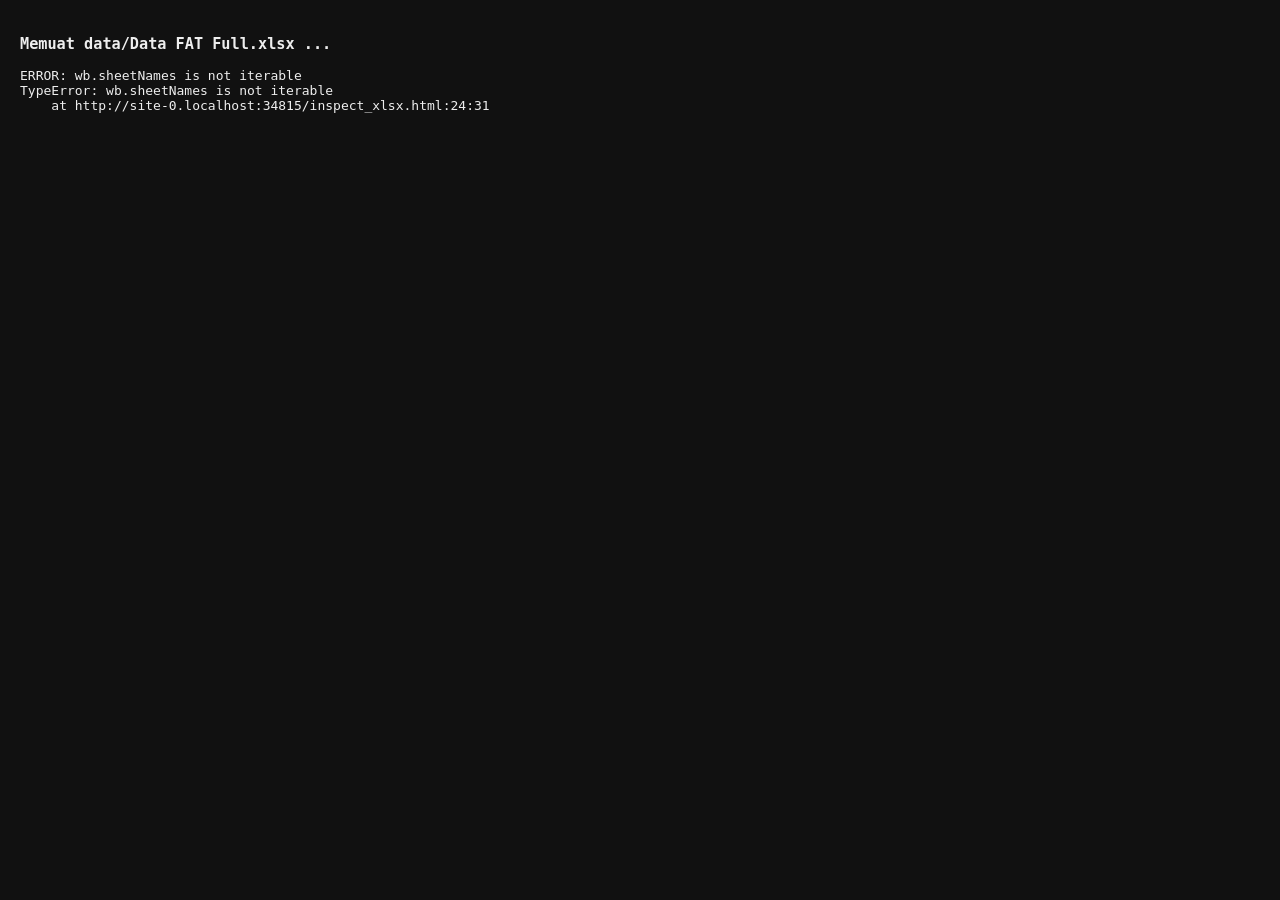
<file: inspect_xlsx.html>
<!doctype html>
<html lang="id">
<head>
<meta charset="utf-8">
<title>Inspect XLSX</title>
<style>
body { font-family: monospace; padding: 12px; background: #111; color: #eee; }
pre { white-space: pre-wrap; word-break: break-all; }
</style>
</head>
<body>
<h3>Memuat data/Data FAT Full.xlsx ...</h3>
<pre id="out">loading...</pre>
<script src="resources/xlsx-lite.js"></script>
<script>
(async function () {
    const out = document.getElementById('out');
    try {
        const resp = await fetch('data/Data FAT Full.xlsx?v=' + Date.now());
        if (!resp.ok) throw new Error('HTTP ' + resp.status);
        const buf = await resp.arrayBuffer();
        const wb = XLSXLite.read(buf);
        let html = 'SHEETS: ' + JSON.stringify(wb.sheetNames) + '\n\n';
        for (const name of wb.sheetNames) {
            const rows = wb.sheets[name];
            html += '=== SHEET: ' + name + ' | total baris: ' + rows.length + ' ===\n';
            const head = rows[0] || [];
            html += 'HEADER (' + head.length + ' kolom):\n' + JSON.stringify(head, null, 1) + '\n\n';
            const sample = rows.slice(1, 8);
            html += 'SAMPLE 7 BARIS:\n';
            for (const r of sample) html += JSON.stringify(r) + '\n';
            html += '\n';
        }
        out.textContent = html;
    } catch (e) {
        out.textContent = 'ERROR: ' + (e && e.message ? e.message : e) + '\n' + (e && e.stack ? e.stack : '');
    }
})();
</script>
</body>
</html>
</file>
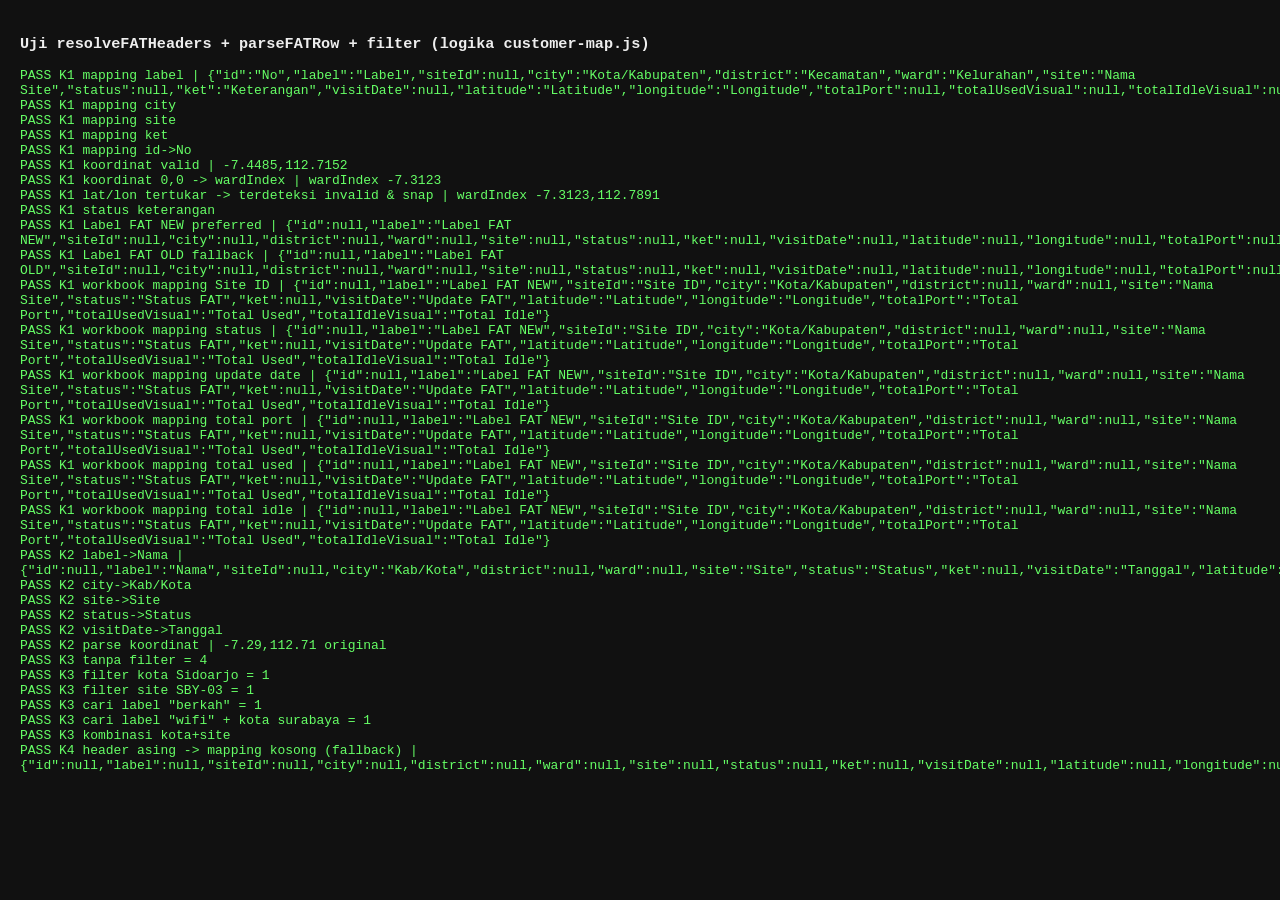
<file: test_fat_logic.html>
<!doctype html>
<html lang="id">
<head>
<meta charset="utf-8">
<title>Uji logika Data FAT Full</title>
<style>
body { font-family: monospace; padding: 12px; background: #111; color: #eee; }
pre { white-space: pre-wrap; }
.ok { color: #6f6; }
.fail { color: #f66; }
</style>
</head>
<body>
<h3>Uji resolveFATHeaders + parseFATRow + filter (logika customer-map.js)</h3>
<pre id="out">running...</pre>
<script>
(async function () {
    const out = document.getElementById('out');
    const log = [];
    const ok = (name, cond, extra) => log.push((cond ? 'PASS ' : 'FAIL ') + name + (extra !== undefined ? ' | ' + extra : ''));

    // ====== util (copy dari customer-map.js) ======
    function normalize(value){ return String(value ?? "").replace(/^\uFEFF/, '').replace(/\u00A0/g,' ').trim().replace(/\s+/g,' '); }
    function sanitizeNumberString(s){
        let str = String(s ?? '').replace(/,/g, '.');
        if (!str) return NaN;
        str = str.replace(/[^0-9.\-]/g, '');
        const parts = str.split('.'); if (parts.length > 2) str = parts.shift() + '.' + parts.join('');
        if (str === '' || str === '.' || str === '-') return NaN;
        return parseFloat(str);
    }
    function isWithinIndonesiaBounds(lat, lon){
        return Number.isFinite(lat) && Number.isFinite(lon) && lat >= -12.0 && lat <= 6.0 && lon >= 95.0 && lon <= 141.0;
    }
    // stub resolusi koordinat (di app asli: polygon ward dengan banyak varian kunci,
    // termasuk versi tanpa prefix "kota/kab" — di sini didaftar eksplisit)
    const WARD_STUB = {
        'surabaya||rungkut||kedungsari': { latitude: -7.3123, longitude: 112.7891 },
        'kota surabaya||rungkut||kedungsari': { latitude: -7.3123, longitude: 112.7891 }
    };
    function getCoordinateFromCsvWard(city, district, ward){
        const key = [normalize(city).toLowerCase(), normalize(district).toLowerCase(), normalize(ward).toLowerCase()].join('||');
        return WARD_STUB[key] || null;
    }
    function getCoordinateFromWard(city, district, ward){ return getCoordinateFromCsvWard(city, district, ward); }
    function getCoordinateFromCity(city){
        const n = normalize(city).toLowerCase();
        if (n.includes('surabaya')) return { latitude: -7.257472, longitude: 112.752088 };
        if (n.includes('sidoarjo')) return { latitude: -7.4485, longitude: 112.7152 };
        return null;
    }

    // ====== FAT logic (copy dari customer-map.js) ======
    const FAT_HEADER_ALIASES = {
        id:        ["id customer", "idcustomer", "id_cust", "id", "no", "nomor", "customer id", "cust id"],
        label:     ["label fat new", "label fat old", "label", "nama", "nama customer", "nama pelanggan", "customer", "customer name", "name", "pelanggan"],
        siteId:    ["site id", "siteid", "site_id"],
        city:      ["kota/kabupaten", "kota/kab", "kota kabupaten", "kota-kabupaten", "kota", "kabupaten", "kab/kota", "kab kota", "city", "kab", "kabkota"],
        district:  ["kecamatan", "kec", "district"],
        ward:      ["kelurahan", "desa", "kel", "ward", "village"],
        site:      ["nama site", "namasite", "site", "site name", "nama sisi", "sisi", "lokasi site"],
        status:    ["status fat", "status", "keterangan fat", "jenis", "jenis fat", "kategori", "tipe", "fat/non fat"],
        ket:       ["keterangan", "ket", "catatan", "note", "notes", "remark"],
        visitDate: ["update fat", "tanggal", "tgl", "tanggal visit", "tgl visit", "visit date", "tanggal fat", "tgl fat", "survey date", "date"],
        latitude:  ["latitude", "lat", "koordinat latitude", "lintang", "y"],
        longitude: ["longitude", "lon", "long", "lng", "koordinat longitude", "bujur", "x"],
        totalPort: ["total port", "total ports", "jumlah port", "port total", "port"],
        totalUsedVisual: ["total used (visual)", "total used visual", "used visual", "used", "total used"],
        totalIdleVisual: ["total idle (visual)", "total idle visual", "idle visual", "total idle"]
    };
    const __fatHeaderCache = new Map();
    function resolveFATHeaders(rawRows) {
        if (!Array.isArray(rawRows) || rawRows.length === 0) return {};
        const headers = Object.keys(rawRows[0] || {});
        const cacheKey = headers.join('\u0001');
        if (__fatHeaderCache.has(cacheKey)) return __fatHeaderCache.get(cacheKey);
        const normHeader = h => String(h || '').replace(/^\uFEFF/, '').replace(/\s+/g, ' ').trim().toLowerCase().replace(/[.:]$/, '');
        const compact = s => String(s || '').toLowerCase().replace(/[^a-z0-9/]+/g, '');
        const mapping = {};
        for (const field of Object.keys(FAT_HEADER_ALIASES)) mapping[field] = null;
        const used = new Set();
        const fieldOrder = ['id', 'label', 'siteId', 'city', 'district', 'ward', 'site', 'status', 'ket', 'visitDate', 'latitude', 'longitude', 'totalPort', 'totalUsedVisual', 'totalIdleVisual'];
        for (const field of fieldOrder) {
            const aliases = FAT_HEADER_ALIASES[field];
            let found = null;
            for (const alias of aliases) {
                for (const h of headers) { if (used.has(h)) continue; if (normHeader(h) === alias) { found = h; break; } }
                if (found) break;
                for (const h of headers) { if (used.has(h)) continue; if (compact(h) === compact(alias)) { found = h; break; } }
                if (found) break;
            }
            if (found) { mapping[field] = found; used.add(found); }
        }
        for (const field of fieldOrder) {
            if (mapping[field]) continue;
            const aliases = FAT_HEADER_ALIASES[field];
            for (const alias of aliases) {
                for (const h of headers) {
                    if (used.has(h)) continue;
                    if (normHeader(h).includes(alias) || alias.includes(normHeader(h))) {
                        if (normHeader(h).length < 3) continue;
                        mapping[field] = h; used.add(h); break;
                    }
                }
                if (mapping[field]) break;
            }
        }
        __fatHeaderCache.set(cacheKey, mapping);
        return mapping;
    }
    function parseFATRow(row, mapping, index) {
        const get = (field) => { const key = mapping[field]; return key ? normalize(row[key] ?? '') : ''; };
        let lat = sanitizeNumberString(mapping.latitude ? (row[mapping.latitude] ?? '') : '');
        let lon = sanitizeNumberString(mapping.longitude ? (row[mapping.longitude] ?? '') : '');
        if (Number.isFinite(lat) && Number.isFinite(lon)) {
            if (Math.abs(lat) > 90 && Math.abs(lon) <= 90) { const t = lat; lat = lon; lon = t; }
            else if ((lat >= 111 && lat <= 115) && (lon <= -6 && lon >= -8)) { const t = lat; lat = lon; lon = t; }
        }
        if (Number.isFinite(lat) && Math.abs(lat) > 90) lat /= 1000000;
        if (Number.isFinite(lon) && Math.abs(lon) > 180) lon /= 1000000;
        let city = get('city'); const district = get('district'); const ward = get('ward');
        const site = get('site'); const status = get('status'); const ket = get('ket'); const visitDate = get('visitDate');
        let label = get('label'); let id = get('id');
        const hasDecimals = (String(lat).split('.')[1] || '').length >= 2 && (String(lon).split('.')[1] || '').length >= 2;
        let invalidCoord = (!Number.isFinite(lat) || !Number.isFinite(lon) || Math.abs(lat) < 1e-6 || Math.abs(lon) < 1e-6 || !hasDecimals);
        if (!invalidCoord && !isWithinIndonesiaBounds(lat, lon)) invalidCoord = true;
        let resolvedBy = 'original';
        if (invalidCoord) {
            let coord = getCoordinateFromCsvWard(city, district, ward) || getCoordinateFromWard(city, district, ward);
            if (coord) { resolvedBy = 'wardIndex'; lat = coord.latitude; lon = coord.longitude; }
            else {
                const cityFallback = getCoordinateFromCity(city);
                if (cityFallback) { lat = cityFallback.latitude; lon = cityFallback.longitude; resolvedBy = 'cityFallback'; }
                else { lat = -7.33; lon = 112.73; resolvedBy = 'default'; }
            }
        }
        return { id: id || label || ('ROW' + (index + 1)), label, username: label, city, district, ward, site, team: '', vendor: '', status, ket, visitDate, latitude: lat, longitude: lon, resolvedBy };
    }

    try {
        // ===== Kasus 1: header umum FAT =====
        const rows1 = [
            { "No": "1", "Label": "PT Maju Jaya", "Kota/Kabupaten": "Kab. Sidoarjo", "Kecamatan": "Candi", "Kelurahan": "Sisik", "Nama Site": "SDA-01", "Keterangan": "FAT", "Latitude": "-7.4485", "Longitude": "112.7152" },
            { "No": "2", "Label": "Toko Berkah", "Kota/Kabupaten": "Kota Surabaya", "Kecamatan": "Rungkut", "Kelurahan": "Kedungsari", "Nama Site": "SBY-02", "Keterangan": "Non FAT", "Latitude": "0", "Longitude": "0" },
            { "No": "3", "Label": "Warnet Zaman", "Kota/Kabupaten": "Kota Surabaya", "Kecamatan": "Rungkut", "Kelurahan": "Kedungsari", "Nama Site": "SBY-03", "Keterangan": "", "Latitude": "112.9000", "Longitude": "-7.3100" }
        ];
        const m1 = resolveFATHeaders(rows1);
        ok('K1 mapping label', m1.label === 'Label', JSON.stringify(m1));
        ok('K1 mapping city', m1.city === 'Kota/Kabupaten');
        ok('K1 mapping site', m1.site === 'Nama Site');
        ok('K1 mapping ket', m1.ket === 'Keterangan');
        ok('K1 mapping id->No', m1.id === 'No');
        const c1 = parseFATRow(rows1[0], m1, 0);
        ok('K1 koordinat valid', c1.resolvedBy === 'original' && Math.abs(c1.latitude + 7.4485) < 1e-6, c1.latitude + ',' + c1.longitude);
        const c2 = parseFATRow(rows1[1], m1, 1);
        ok('K1 koordinat 0,0 -> wardIndex', c2.resolvedBy === 'wardIndex' && Math.abs(c2.latitude + 7.3123) < 1e-4, c2.resolvedBy + ' ' + c2.latitude);
        const c3 = parseFATRow(rows1[2], m1, 2);
        ok('K1 lat/lon tertukar -> terdeteksi invalid & snap', c3.resolvedBy === 'wardIndex', c3.resolvedBy + ' ' + c3.latitude + ',' + c3.longitude);
        ok('K1 status keterangan', getStatusTest(c1.ket, 'FAT'));

        function getStatusTest(ket, expect) { return ket === expect; }

        const fatLabelRows = [
            { "Label FAT OLD": "OLD-01", "Label FAT NEW": "NEW-01" }
        ];
        const fatLabelMapping = resolveFATHeaders(fatLabelRows);
        ok('K1 Label FAT NEW preferred', fatLabelMapping.label === 'Label FAT NEW', JSON.stringify(fatLabelMapping));
        const oldLabelMapping = resolveFATHeaders([{ "Label FAT OLD": "OLD-01" }]);
        ok('K1 Label FAT OLD fallback', oldLabelMapping.label === 'Label FAT OLD', JSON.stringify(oldLabelMapping));
        const fatWorkbookMapping = resolveFATHeaders([{
            "Site ID": "SITE-01",
            "Kota/Kabupaten": "KOTA SURABAYA",
            "Nama Site": "AIRLANGGA RW 3",
            "Label FAT OLD": "OLD-01",
            "Label FAT NEW": "NEW-01",
            "Latitude": "-7.27497007",
            "Longitude": "112.75278714",
            "Update FAT": "2025-12-20",
            "Total Port": "16",
            "Total Used": "9",
            "Total Idle": "7",
            "Status FAT": "Available"
        }]);
        ok('K1 workbook mapping Site ID', fatWorkbookMapping.siteId === 'Site ID', JSON.stringify(fatWorkbookMapping));
        ok('K1 workbook mapping status', fatWorkbookMapping.status === 'Status FAT', JSON.stringify(fatWorkbookMapping));
        ok('K1 workbook mapping update date', fatWorkbookMapping.visitDate === 'Update FAT', JSON.stringify(fatWorkbookMapping));
        ok('K1 workbook mapping total port', fatWorkbookMapping.totalPort === 'Total Port', JSON.stringify(fatWorkbookMapping));
        ok('K1 workbook mapping total used', fatWorkbookMapping.totalUsedVisual === 'Total Used', JSON.stringify(fatWorkbookMapping));
        ok('K1 workbook mapping total idle', fatWorkbookMapping.totalIdleVisual === 'Total Idle', JSON.stringify(fatWorkbookMapping));

        // ===== Kasus 2: header variasi lain =====
        const rows2 = [
            { "Nama": "Wifi Cafe", "Kab/Kota": "Kota Surabaya", "Site": "SBY-99", "Status": "FAT", "Tanggal": "15/03/2026", "Lat": "-7.29", "Long": "112.71" }
        ];
        const m2 = resolveFATHeaders(rows2);
        ok('K2 label->Nama', m2.label === 'Nama', JSON.stringify(m2));
        ok('K2 city->Kab/Kota', m2.city === 'Kab/Kota');
        ok('K2 site->Site', m2.site === 'Site');
        ok('K2 status->Status', m2.status === 'Status');
        ok('K2 visitDate->Tanggal', m2.visitDate === 'Tanggal');
        const c4 = parseFATRow(rows2[0], m2, 0);
        ok('K2 parse koordinat', c4.resolvedBy === 'original', c4.latitude + ',' + c4.longitude + ' ' + c4.resolvedBy);

        // ===== Kasus 3: filter (city + site + keyword label) =====
        const customers = [c1, c2, c3, c4];
        const applyFiltersTest = (city, site, keyword) => customers.filter(c =>
            (!city || c.city === city)
            && (!site || c.site === site)
            && (!keyword
                || normalize(c.label).toLowerCase().includes(keyword)
                || normalize(c.id).toLowerCase().includes(keyword)
                || normalize(c.site).toLowerCase().includes(keyword))
        );
        ok('K3 tanpa filter = 4', applyFiltersTest('', '', '').length === 4);
        ok('K3 filter kota Sidoarjo = 1', applyFiltersTest('Kab. Sidoarjo', '', '').length === 1);
        ok('K3 filter site SBY-03 = 1', applyFiltersTest('', 'SBY-03', '').length === 1);
        ok('K3 cari label "berkah" = 1', applyFiltersTest('', '', 'berkah').length === 1);
        ok('K3 cari label "wifi" + kota surabaya = 1', applyFiltersTest('Kota Surabaya', '', 'wifi').length === 1);
        ok('K3 kombinasi kota+site', applyFiltersTest('Kota Surabaya', 'SBY-02', '').length === 1);

        // ===== Kasus 4: header tak dikenali =====
        const m4 = resolveFATHeaders([{ "Foo": "1", "Bar": "2" }]);
        ok('K4 header asing -> mapping kosong (fallback)', !m4.label && !m4.site && !m4.city, JSON.stringify(m4));

        out.innerHTML = log.map(l => l.startsWith('PASS') ? `<span class="ok">${l}</span>` : `<span class="fail">${l}</span>`).join('\n');
    } catch (e) {
        out.innerHTML = '<span class="fail">ERROR: ' + (e && e.message ? e.message : e) + '</span>\n' + (e && e.stack ? e.stack : '') + '\n' + log.join('\n');
    }
})();
</script>
</body>
</html>
</file>
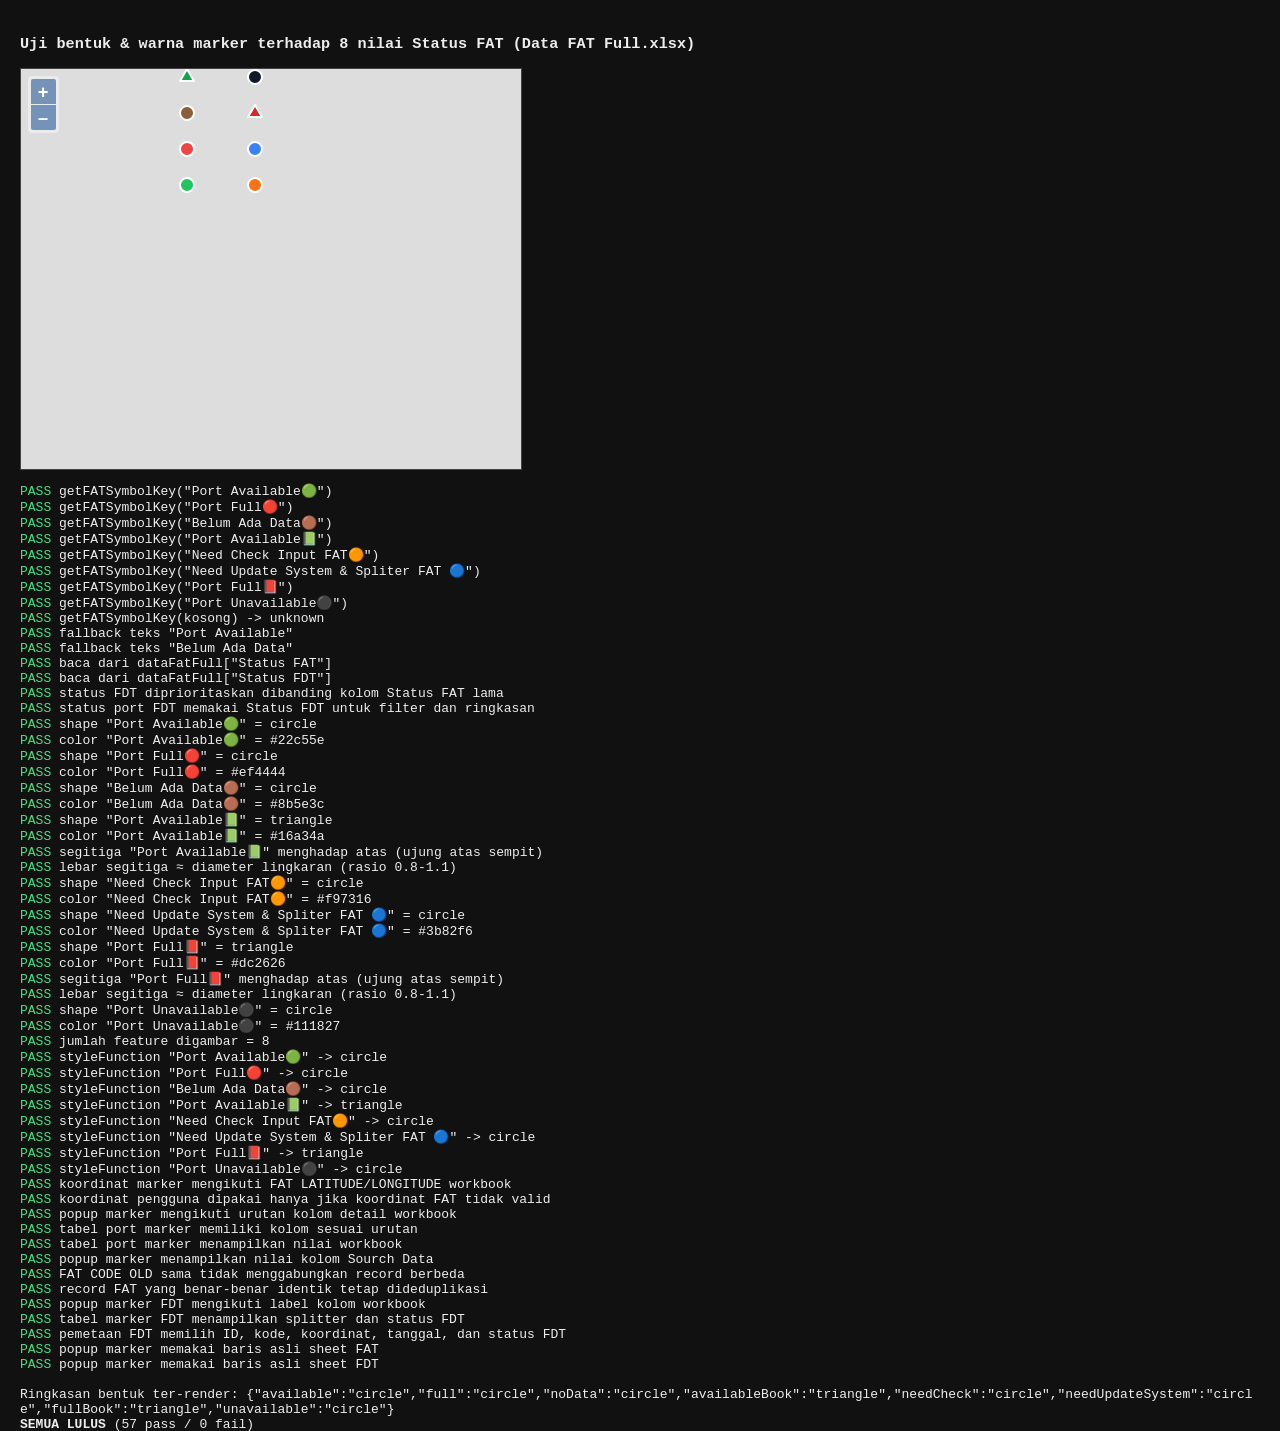
<file: test_marker_symbol.html>
<!doctype html>
<html lang="id">
<head>
<meta charset="utf-8">
<title>Uji Symbol Status FAT Marker</title>
<link rel="stylesheet" href="./resources/ol.css">
<style>
body { font-family: monospace; padding: 12px; background: #111; color: #eee; }
#map { width: 500px; height: 400px; border: 1px solid #444; background: #ddd; }
pre { white-space: pre-wrap; word-break: break-all; }
.pass { color: #4ade80; }
.fail { color: #f87171; }
</style>
</head>
<body>
<h3>Uji bentuk &amp; warna marker terhadap 8 nilai Status FAT (Data FAT Full.xlsx)</h3>
<div id="map"></div>
<pre id="out">loading...</pre>
<script>
// Blokir auto-start startCustomerMap (menunggu auth tak berujung, sama seperti browser-auth.js)
// agar removeStaleCustomerLayers di dalam loadData tidak menghapus layer uji.
window.dashboardAuthReady = new Promise(function () {});
</script>
<script src="./resources/xlsx-lite.js"></script>
<script src="./resources/ol.js"></script>
<script src="./resources/customer-map.js?v=20261116.10"></script>
<script>
(async function () {
    const out = document.getElementById('out');
    const lines = [];
    let pass = 0, fail = 0;
    const ok = (name, cond, detail) => {
        if (cond) { pass++; lines.push('<span class="pass">PASS</span> ' + name); }
        else { fail++; lines.push('<span class="fail">FAIL</span> ' + name + (detail ? ' => ' + detail : '')); }
    };

    // 8 nilai Status FAT untuk menguji bentuk & warna marker
    const SAMPLES = [
        { status: 'Port Available🟢',  expectKey: 'available',     expectShape: 'circle',  expectColor: '#22c55e' },
        { status: 'Port Full🔴',       expectKey: 'full',          expectShape: 'circle',  expectColor: '#ef4444' },
        { status: 'Belum Ada Data🟤',  expectKey: 'noData',        expectShape: 'circle',  expectColor: '#8b5e3c' },
        { status: 'Port Available📗',  expectKey: 'availableBook', expectShape: 'triangle',  expectColor: '#16a34a' },
        { status: 'Need Check Input FAT🟠', expectKey: 'needCheck', expectShape: 'circle', expectColor: '#f97316' },
        { status: 'Need Update System & Spliter FAT 🔵', expectKey: 'needUpdateSystem', expectShape: 'circle', expectColor: '#3b82f6' },
        { status: 'Port Full📕',       expectKey: 'fullBook',      expectShape: 'triangle',  expectColor: '#dc2626' },
        { status: 'Port Unavailable⚫', expectKey: 'unavailable',  expectShape: 'circle',  expectColor: '#111827' }
    ];

    // 1) Kunci symbol
    SAMPLES.forEach(s => {
        const key = getFATSymbolKey({ status: s.status });
        ok('getFATSymbolKey("' + s.status + '")', key === s.expectKey, key);
    });
    ok('getFATSymbolKey(kosong) -> unknown', getFATSymbolKey({}) === 'unknown', getFATSymbolKey({}));
    // fallback teks tanpa emoji
    ok('fallback teks "Port Available"', getFATSymbolKey({ status: 'Port Available' }) === 'available', getFATSymbolKey({ status: 'Port Available' }));
    ok('fallback teks "Belum Ada Data"', getFATSymbolKey({ status: 'Belum Ada Data' }) === 'noData', getFATSymbolKey({ status: 'Belum Ada Data' }));
    // fallback via dataFatFull ketika .status kosong
    ok('baca dari dataFatFull["Status FAT"]', getFATSymbolKey({ dataFatFull: { 'Status FAT': 'Port Full📕' } }) === 'fullBook', getFATSymbolKey({ dataFatFull: { 'Status FAT': 'Port Full📕' } }));
    ok('baca dari dataFatFull["Status FDT"]', getFATSymbolKey({ dataFatFull: { 'Status FDT': 'Port Full📕' } }) === 'fullBook', getFATSymbolKey({ dataFatFull: { 'Status FDT': 'Port Full📕' } }));
    ok('status FDT diprioritaskan dibanding kolom Status FAT lama',
        getFATSymbolKey({ dataType: 'FDT', dataFatFull: { 'Status FAT': 'Port ODC Full📕', 'Status FDT': 'Port ODC Available📗' } }) === 'availableBook',
        getFATSymbolKey({ dataType: 'FDT', dataFatFull: { 'Status FAT': 'Port ODC Full📕', 'Status FDT': 'Port ODC Available📗' } }));
    ok('status port FDT memakai Status FDT untuk filter dan ringkasan',
        getPortStatusKey({ dataType: 'FDT', dataFatFull: { 'Status FAT': 'Port ODC Full📕', 'Status FDT': 'Port ODC Available📗' } }) === 'odcAvailable',
        getPortStatusKey({ dataType: 'FDT', dataFatFull: { 'Status FAT': 'Port ODC Full📕', 'Status FDT': 'Port ODC Available📗' } }));

    // 2) Bentuk & warna image marker
    function measureShape(img) {
        //ukur lebar baris paling atas & paling bawah dari canvas marker (koordinat device pixel)
        const cvs = img.getImage ? img.getImage() : img;
        const c = document.createElement('canvas');
        c.width = cvs.width; c.height = cvs.height;
        const ctx = c.getContext('2d');
        ctx.drawImage(cvs, 0, 0);
        const data = ctx.getImageData(0, 0, c.width, c.height).data;
        let topW = 0, botW = 0, seenTop = false;
        for (let y = 0; y < c.height; y++) {
            let minX = -1, maxX = -1;
            for (let x = 0; x < c.width; x++) {
                if (data[(y * c.width + x) * 4 + 3] > 128) { if (minX < 0) minX = x; maxX = x; }
            }
            if (minX >= 0) { if (!seenTop) { topW = maxX - minX + 1; seenTop = true; } botW = maxX - minX + 1; }
        }
        return { topW: topW, botW: botW, canvasW: c.width, canvasH: c.height };
    }

    SAMPLES.forEach(s => {
        const st = createMarkerStyle({ status: s.status });
        const img = st.getImage();
        const isCircle = img instanceof ol.style.Circle;
        const isRegular = img instanceof ol.style.RegularShape;
        const shapeOk = s.expectShape === 'circle' ? isCircle : (isRegular && !isCircle);
        const color = imgFill(img);
        ok('shape "' + s.status + '" = ' + s.expectShape, shapeOk, isCircle ? 'Circle' : (isRegular ? 'RegularShape' : typeof img));
        ok('color "' + s.status + '" = ' + s.expectColor, String(color).toLowerCase() === s.expectColor, color);
        if (s.expectShape === 'triangle') {
            const m = measureShape(img);
            ok('segitiga "' + s.status + '" menghadap atas (ujung atas sempit)', m.topW < m.botW, JSON.stringify(m));
            // lebar segitiga dibanding diameter lingkaran (radius 7 -> 14px)
            const circleImg = createMarkerStyle({ status: 'Port Available🟢' }).getImage();
            const circleCv = document.createElement('canvas');
            circleCv.width = circleImg.getImage().width; circleCv.height = circleImg.getImage().height;
            const cc = circleCv.getContext('2d');
            cc.drawImage(circleImg.getImage(), 0, 0);
            const cd = cc.getImageData(0, 0, circleCv.width, circleCv.height).data;
            let circleW = 0;
            for (let y = 0; y < circleCv.height; y++) {
                let minX = -1, maxX = -1;
                for (let x = 0; x < circleCv.width; x++) { if (cd[(y * circleCv.width + x) * 4 + 3] > 128) { if (minX < 0) minX = x; maxX = x; } }
                if (minX >= 0) circleW = Math.max(circleW, maxX - minX + 1);
            }
            const ratio = m.botW / circleW;
            ok('lebar segitiga ≈ diameter lingkaran (rasio 0.8-1.1)', ratio >= 0.8 && ratio <= 1.1, 'tri=' + m.botW + 'px circle=' + circleW + 'px ratio=' + ratio.toFixed(2));
        }
    });

    function imgFill(img) {
        const fill = img.getFill && img.getFill();
        return fill ? fill.getColor() : null;
    }

    // 3) Render visual: satu marker per simbol di peta
    // window.map harus instance ol.Map; elemen <div id="map"> otomatis jadi window.map, jadi timpa eksplisit.
    window.map = new ol.Map({
        target: 'map',
        view: new ol.View({ center: ol.proj.fromLonLat([112.73, -7.33]), zoom: 12 })
    });
    createCustomerLayer();

    const list = SAMPLES.map((s, i) => ({
        id: 'T' + (i + 1),
        label: s.status,
        status: s.status,
        city: 'Kota Surabaya',
        // minimal 2 desimal agar lolos hasValidCustomerCoordinates (String(-7.30) => "-7.3" hanya 1 desimal)
        latitude: Number((-7.3015 + (i % 4) * 0.0123).toFixed(4)),
        longitude: Number((112.7011 + Math.floor(i / 4) * 0.0234).toFixed(4))
    }));
    drawCustomers(list, { expandGroups: true, ignoreViewport: true });

    const feats = (customerExpandedSource && customerExpandedSource.getFeatures().length)
        ? customerExpandedSource.getFeatures()
        : customerSource.getFeatures();
    ok('jumlah feature digambar = 8', feats.length === 8, feats.length);

    // 4) Style function layer (jalur render sebenarnya) menghasilkan bentuk sesuai simbol
    const styleFn = customerLayer.getStyle();
    const seen = {};
    feats.forEach(f => {
        const c = f.get('customer');
        const img = styleFn(f).getImage();
        const isCircle = img instanceof ol.style.Circle;
        const expectedShape = FAT_STATUS_SYMBOL_CONFIG[getFATSymbolKey(c)].shape;
        seen[getFATSymbolKey(c)] = (isCircle ? 'circle' : (FAT_STATUS_SYMBOL_CONFIG[getFATSymbolKey(c)].shape || 'polygon'));
        ok('styleFunction "' + c.status + '" -> ' + expectedShape,
            (expectedShape === 'circle') === isCircle,
            isCircle ? 'Circle' : 'RegularShape');
    });

    const workbookRow = {
        'CITY': 'KOTA SURABAYA',
        'PROVINCE': 'JAWA TIMUR',
        'SITE_ID': 'SITE-01',
        'IOH BUSINESS AREA': 'EAST',
        'CLUSTER NAME': 'SURABAYA',
        'FAT CODE OLD': 'FAT-OLD-01',
        'Check ID FAT': 'CHECK-01',
        'FAT_LATITUDE': '-7.27497007',
        'FAT_LONGITUDE': '112.75278714',
        'User Latitude': '-7.30000000',
        'User Longitude': '112.80000000',
        'Update FAT': '2026-11-01',
        'Update Installation': '2026-11-02',
        'Total Port': '16',
        'Total Used ': '9',
        'Total Idle ': '7',
        'Sourch Data': 'Data FAT Full.xlsx',
        'Status FAT': 'Port Available📗'
    };
    const workbookMapping = resolveFATHeaders([workbookRow]);
    const workbookCoordinates = getFATRowCoordinates(workbookRow, workbookMapping);
    ok('koordinat marker mengikuti FAT LATITUDE/LONGITUDE workbook',
        Math.abs(workbookCoordinates.latitude + 7.27497007) < 1e-6 &&
        Math.abs(workbookCoordinates.longitude - 112.75278714) < 1e-6,
        JSON.stringify(workbookCoordinates));
    const fallbackCoordinates = getFATRowCoordinates({
        ...workbookRow,
        'FAT_LATITUDE': '',
        'FAT_LONGITUDE': ''
    }, workbookMapping);
    ok('koordinat pengguna dipakai hanya jika koordinat FAT tidak valid',
        Math.abs(fallbackCoordinates.latitude + 7.3) < 1e-6 &&
        Math.abs(fallbackCoordinates.longitude - 112.8) < 1e-6,
        JSON.stringify(fallbackCoordinates));

    const popup = document.createElement('div');
    popup.id = 'popup-content';
    document.body.appendChild(popup);
    showCustomerPopup(parseFATRow(workbookRow, workbookMapping, 0));
    const popupRows = Array.from(popup.querySelectorAll('.customer-popup > table tr'), row => ({
        label: row.cells[0]?.textContent.trim(),
        value: row.cells[1]?.textContent.trim()
    }));
    const expectedHeaders = [
        'CITY', 'PROVINCE', 'SITE ID', 'IOH BUSINESS AREA', 'CLUSTER NAME',
        'FAT CODE OLD', 'Check ID FAT', 'FAT LATITUDE', 'FAT LONGITUDE',
        'Update FAT', 'Update Installation', 'Sourch Data'
    ];
    ok('popup marker mengikuti urutan kolom detail workbook',
        JSON.stringify(popupRows.map(row => row.label)) === JSON.stringify(expectedHeaders),
        JSON.stringify(popupRows.map(row => row.label)));
    const portTable = popup.querySelector('.fat-details-table');
    const portHeaders = Array.from(portTable.querySelectorAll('thead th'), cell => cell.textContent.trim());
    const portValues = Array.from(portTable.querySelectorAll('tbody td'), cell => cell.textContent.trim());
    ok('tabel port marker memiliki kolom sesuai urutan',
        JSON.stringify(portHeaders) === JSON.stringify(['Total Port', 'Total Used', 'Total Idle', 'Status FAT']),
        JSON.stringify(portHeaders));
    ok('tabel port marker menampilkan nilai workbook',
        JSON.stringify(portValues) === JSON.stringify(['16', '9', '7', 'Port Available📗']),
        JSON.stringify(portValues));
    ok('popup marker menampilkan nilai kolom Sourch Data',
        popupRows[11]?.value === 'Data FAT Full.xlsx',
        popupRows[11]?.value);
    popup.remove();

    const sameCodeFullRow = {
        ...workbookRow,
        'Check ID FAT': 'CHECK-02',
        'Total Used ': '0',
        'Total Idle ': '8',
        'Status FAT': 'Port FAT Full🔴'
    };
    const sameCodeAvailableRow = {
        ...workbookRow,
        'Check ID FAT': 'CHECK-03',
        'Total Used ': '8',
        'Total Idle ': '0',
        'Status FAT': 'Port FAT Available🟢'
    };
    const sameCodeMarkers = deduplicateCustomerMarkers([
        parseFATRow(sameCodeFullRow, workbookMapping, 1),
        parseFATRow(sameCodeAvailableRow, workbookMapping, 2)
    ]);
    ok('FAT CODE OLD sama tidak menggabungkan record berbeda',
        sameCodeMarkers.length === 2 &&
        sameCodeMarkers[0].dataFatFull['Total Used '] === '0' &&
        sameCodeMarkers[0].dataFatFull['Status FAT'] === 'Port FAT Full🔴' &&
        sameCodeMarkers[1].dataFatFull['Total Used '] === '8' &&
        sameCodeMarkers[1].dataFatFull['Status FAT'] === 'Port FAT Available🟢',
        JSON.stringify(sameCodeMarkers.map(marker => ({
            used: marker.dataFatFull['Total Used '],
            idle: marker.dataFatFull['Total Idle '],
            status: marker.dataFatFull['Status FAT']
        }))));
    ok('record FAT yang benar-benar identik tetap dideduplikasi',
        deduplicateCustomerMarkers([sameCodeMarkers[0], { ...sameCodeMarkers[0] }]).length === 1);

    const fdtRow = {
        'CITY': 'KOTA SURABAYA',
        'PROVINCE': 'JAWA TIMUR',
        'SITE_ID': 'SITE-FDT-01',
        'IOH BUSINESS AREA': 'EAST',
        'CLUSTER NAME': 'SURABAYA',
        'FDT CODE SURVEY': 'FDT-01',
        'Check ID FDT': 'CHECK-FDT-01',
        'FDT LATITUDE': '-7.27497007',
        'FDT LONGITUDE': '112.75278714',
        'Update FDT': '2026-11-03',
        'Jumlah Splitter': '4',
        'Total Port': '16',
        'Total Used ': '9',
        'Total Idle ': '7',
        'Sourch Data': 'Ho_W44',
        'Status FAT': 'Port Full📕'
    };
    const fdtMapping = resolveFATHeaders([fdtRow]);
    const fdtCustomer = parseFATRow(fdtRow, fdtMapping, 0);
    const fdtPopup = document.createElement('div');
    fdtPopup.id = 'popup-content';
    document.body.appendChild(fdtPopup);
    showCustomerPopup(fdtCustomer);
    const fdtRows = Array.from(fdtPopup.querySelectorAll('.customer-popup > table tr'), row => ({
        label: row.cells[0]?.textContent.trim(),
        value: row.cells[1]?.textContent.trim()
    }));
    const fdtHeaders = Array.from(fdtPopup.querySelectorAll('.fat-details-table th'), cell => cell.textContent.trim());
    const fdtValues = Array.from(fdtPopup.querySelectorAll('.fat-details-table tbody td'), cell => cell.textContent.trim());
    const expectedFdtHeaders = [
        'CITY', 'PROVINCE', 'SITE ID', 'IOH BUSINESS AREA', 'CLUSTER NAME',
        'FDT CODE SURVEY', 'Check ID FDT', 'FDT LATITUDE', 'FDT LONGITUDE', 'Update FDT', 'Sourch Data'
    ];
    ok('popup marker FDT mengikuti label kolom workbook',
        fdtCustomer.dataType === 'FDT' &&
        JSON.stringify(fdtRows.map(row => row.label)) === JSON.stringify(expectedFdtHeaders) &&
        fdtRows[fdtRows.length - 1]?.value === 'Ho_W44',
        JSON.stringify({ dataType: fdtCustomer.dataType, rows: fdtRows }));
    ok('tabel marker FDT menampilkan splitter dan status FDT',
        JSON.stringify(fdtHeaders) === JSON.stringify(['Jumlah Splitter', 'Total Port', 'Total Used', 'Total Idle', 'Status FAT']) &&
        JSON.stringify(fdtValues) === JSON.stringify(['4', '16', '9', '7', 'Port Full📕']),
        JSON.stringify({ headers: fdtHeaders, values: fdtValues }));
    fdtPopup.remove();

    const fdtWithLegacyAndSpecificFields = {
        ...fdtRow,
        'FAT CODE OLD': 'FAT-STALE',
        'Check ID FAT': 'CHECK-FAT-STALE',
        'FAT LATITUDE': '-7.500000',
        'FAT LONGITUDE': '112.900000',
        'Update FAT': '2025-01-01',
        'Status FAT': 'Port ODC Full📕',
        'FDT CODE SURVEY': 'FDT-CURRENT',
        'Check ID FDT': 'CHECK-FDT-CURRENT',
        'FDT LATITUDE': '-7.27497007',
        'FDT LONGITUDE': '112.75278714',
        'Update FDT': '2026-11-15',
        'Status FDT': 'Port ODC Available📗'
    };
    const fdtSpecificMapping = resolveFATHeaders([fdtWithLegacyAndSpecificFields]);
    const fdtSpecificCustomer = parseFATRow(fdtWithLegacyAndSpecificFields, fdtSpecificMapping, 0);
    ok('pemetaan FDT memilih ID, kode, koordinat, tanggal, dan status FDT',
        fdtSpecificCustomer.dataType === 'FDT' &&
        fdtSpecificCustomer.id === 'CHECK-FDT-CURRENT' &&
        fdtSpecificCustomer.label === 'FDT-CURRENT' &&
        fdtSpecificCustomer.latitude === -7.27497007 &&
        fdtSpecificCustomer.longitude === 112.75278714 &&
        fdtSpecificCustomer.visitDate === '2026-11-15' &&
        fdtSpecificCustomer.status === 'Port ODC Available📗',
        JSON.stringify({ mapping: fdtSpecificMapping, customer: fdtSpecificCustomer }));

    const workbookResponse = await fetch('./data/Data FAT Full.xlsx');
    if (!workbookResponse.ok) throw new Error('Data FAT Full.xlsx gagal dimuat untuk uji marker.');
    const workbook = await XLSXLite.read(await workbookResponse.arrayBuffer());
    const verifyWorkbookSheet = (sheetName, expectedDetailHeaders, expectedPortHeaders) => {
        const rows = XLSXLite.sheetToObjects(workbook.sheets[sheetName]);
        const source = rows.find(row =>
            row['CITY'] && row['SITE ID'] &&
            row[sheetName === 'FAT' ? 'FAT CODE OLD' : 'FDT CODE SURVEY'] &&
            row[sheetName === 'FAT' ? 'FAT LATITUDE' : 'FDT LATITUDE'] &&
            row[sheetName === 'FAT' ? 'FAT LONGITUDE' : 'FDT LONGITUDE']
        );
        if (!source) throw new Error(`Sheet ${sheetName} tidak memiliki baris FAT/FDT lengkap untuk diuji.`);

        const mapping = resolveFATHeaders(rows);
        const customer = parseFATRow(source, mapping, 0);
        const popup = document.createElement('div');
        popup.id = 'popup-content';
        document.body.appendChild(popup);
        showCustomerPopup(customer);

        const detailRows = Array.from(popup.querySelectorAll('.customer-popup > table tr'), row => ({
            label: row.cells[0]?.textContent.trim(),
            value: row.cells[1]?.textContent.trim()
        }));
        const details = detailRows.map(row => row.label);
        const ports = Array.from(popup.querySelectorAll('.fat-details-table th'), cell => cell.textContent.trim());
        const values = Array.from(popup.querySelectorAll('.fat-details-table tbody td'), cell => cell.textContent.trim());
        const getSourceValue = header => {
            const key = Object.keys(source).find(item => normalize(item) === normalize(header));
            return key ? String(source[key] ?? '').trim() : '';
        };
        const typeMatches = customer.dataType === sheetName;
        const headersMatch = JSON.stringify(details) === JSON.stringify(expectedDetailHeaders) &&
            JSON.stringify(ports) === JSON.stringify(expectedPortHeaders);
        const sourceDataMatches = sheetName !== 'FDT' || detailRows.some(row =>
            row.label === 'Sourch Data' && row.value === getSourceValue('Sourch Data')
        );
        const expectedValues = [
            ...(sheetName === 'FDT' ? [getSourceValue('Jumlah Splitter')] : []),
            getSourceValue('Total Port'),
            getSourceValue('Total Used'),
            getSourceValue('Total Idle'),
            sheetName === 'FAT'
                ? getSourceValue('Status FAT')
                : getSourceValue('Status FDT') || getSourceValue('Status FAT')
        ];
        const valuesMatch = JSON.stringify(values) === JSON.stringify(expectedValues);
        ok(`popup marker memakai baris asli sheet ${sheetName}`,
            typeMatches && headersMatch && valuesMatch && sourceDataMatches,
            JSON.stringify({ type: customer.dataType, details, ports, values }));
        popup.remove();
    };
    verifyWorkbookSheet('FAT', expectedHeaders, ['Total Port', 'Total Used', 'Total Idle', 'Status FAT']);
    verifyWorkbookSheet('FDT', expectedFdtHeaders, ['Jumlah Splitter', 'Total Port', 'Total Used', 'Total Idle', 'Status FAT']);

    lines.push('');
    lines.push('Ringkasan bentuk ter-render: ' + JSON.stringify(seen));
    lines.push('<b>' + (fail === 0 ? 'SEMUA LULUS' : fail + ' GAGAL') + '</b> (' + pass + ' pass / ' + fail + ' fail)');
    out.innerHTML = lines.join('\n');
})();
</script>
</body>
</html>
</file>
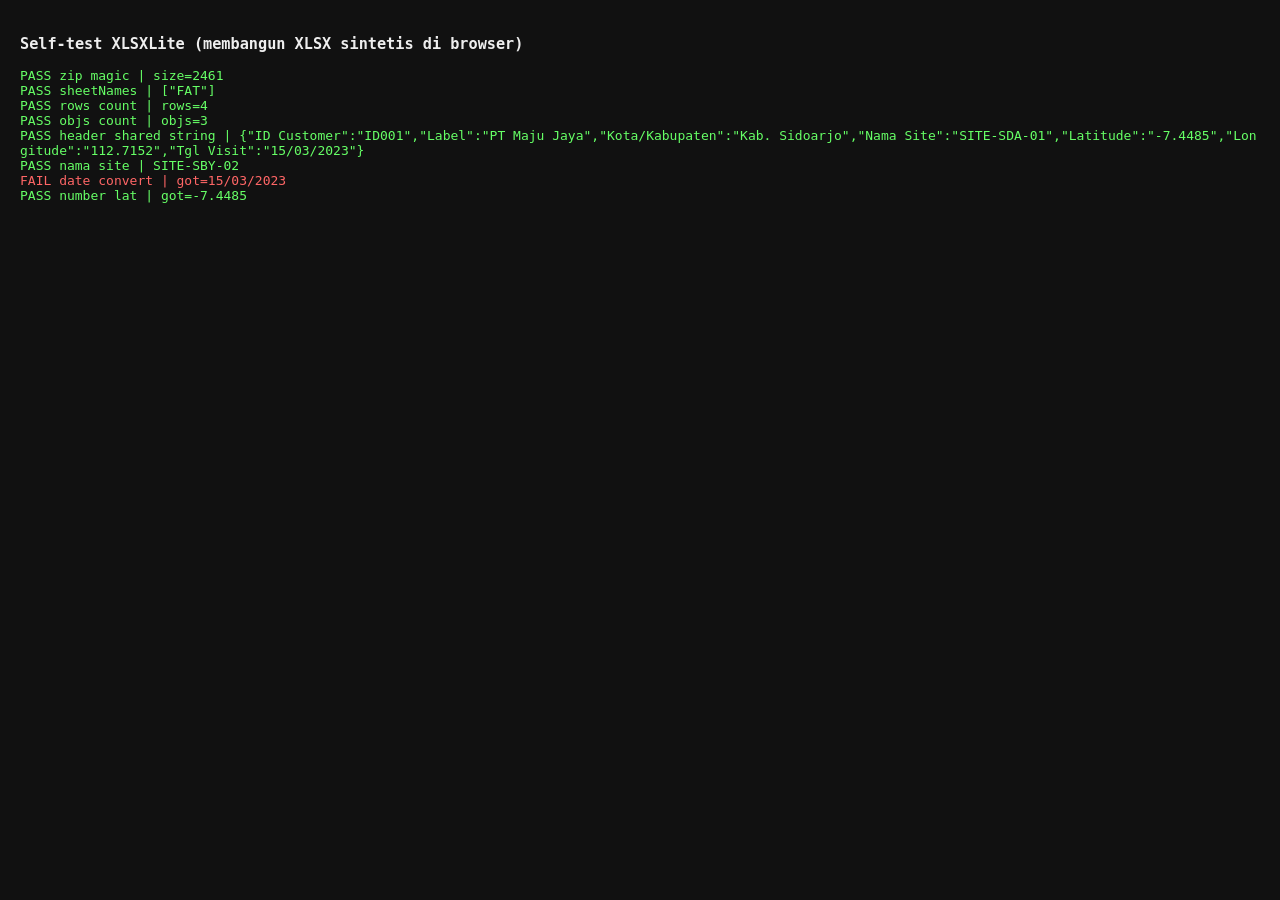
<file: test_xlsx.html>
<!doctype html>
<html lang="id">
<head>
<meta charset="utf-8">
<title>Test xlsx-lite parser</title>
<style>
body { font-family: monospace; padding: 12px; background: #111; color: #eee; }
pre { white-space: pre-wrap; word-break: break-all; }
.ok { color: #6f6; }
.fail { color: #f66; }
</style>
</head>
<body>
<h3>Self-test XLSXLite (membangun XLSX sintetis di browser)</h3>
<pre id="out">running...</pre>
<script>
(function (global) {
    'use strict';

    function inflateRaw(u8) {
        return new Promise(function (resolve, reject) {
            try {
                if (typeof DecompressionStream === 'undefined') {
                    reject(new Error('DecompressionStream tidak didukung browser ini.'));
                    return;
                }
                var format = 'deflate-raw';
                var ds;
                try {
                    ds = new DecompressionStream(format);
                } catch (e) {
                    reject(new Error('DecompressionStream("deflate-raw") tidak tersedia.'));
                    return;
                }
                var blob = new Blob([u8]);
                var stream = blob.stream().pipeThrough(ds);
                new Response(stream).arrayBuffer().then(function (buf) {
                    resolve(new Uint8Array(buf));
                }).catch(reject);
            } catch (e) {
                reject(e);
            }
        });
    }

    function readZip(buf) {
        var u8 = new Uint8Array(buf);
        var dv = new DataView(buf);
        var eocd = -1;
        var minEocd = Math.max(0, u8.length - 66000);
        for (var i = u8.length - 22; i >= minEocd; i--) {
            if (u8[i] === 0x50 && u8[i + 1] === 0x4b && u8[i + 2] === 0x05 && u8[i + 3] === 0x06) {
                eocd = i;
                break;
            }
        }
        if (eocd < 0) throw new Error('ZIP: End of Central Directory tidak ditemukan (bukan file .xlsx?)');
        var entryCount = dv.getUint16(eocd + 10, true);
        var cdOffset = dv.getUint32(eocd + 16, true);
        var entries = {};
        var p = cdOffset;
        for (var n = 0; n < entryCount; n++) {
            if (dv.getUint32(p, true) !== 0x02014b50) break;
            var method = dv.getUint16(p + 10, true);
            var compSize = dv.getUint32(p + 20, true);
            var nameLen = dv.getUint16(p + 28, true);
            var extraLen = dv.getUint16(p + 30, true);
            var commentLen = dv.getUint16(p + 32, true);
            var localOffset = dv.getUint32(p + 42, true);
            var name = '';
            for (var c = 0; c < nameLen; c++) name += String.fromCharCode(u8[p + 46 + c]);
            entries[name] = { method: method, compSize: compSize, localOffset: localOffset };
            p += 46 + nameLen + extraLen + commentLen;
        }
        return { u8: u8, dv: dv, entries: entries };
    }

    function zipEntryData(zip, name) {
        var entry = zip.entries[name];
        if (!entry) return null;
        var u8 = zip.u8;
        var off = entry.localOffset;
        var dv = zip.dv;
        if (dv.getUint32(off, true) !== 0x04034b50) throw new Error('ZIP: local header rusak untuk ' + name);
        var nameLen = dv.getUint16(off + 26, true);
        var extraLen = dv.getUint16(off + 28, true);
        var dataStart = off + 30 + nameLen + extraLen;
        var raw = u8.subarray(dataStart, dataStart + entry.compSize);
        if (entry.method === 0) return raw;
        if (entry.method === 8) return inflateRaw(raw);
        throw new Error('ZIP: metode kompresi tidak didukung (' + entry.method + ')');
    }

    function u8ToText(u8) {
        try {
            return new TextDecoder('utf-8').decode(u8);
        } catch (e) {
            var s = '';
            for (var i = 0; i < u8.length; i++) s += String.fromCharCode(u8[i]);
            return decodeURIComponent(escape(s));
        }
    }

    function parseXml(text) {
        var cleaned = text.replace(/<([a-zA-Z0-9_]+):/g, '<$1__NS__').replace(/<\/([a-zA-Z0-9_]+):/g, '</$1__NS__');
        var doc = new DOMParser().parseFromString(cleaned, 'text/xml');
        var err = doc.getElementsByTagName('parsererror');
        if (err && err.length) throw new Error('XML parse error: ' + (err[0].textContent || '').slice(0, 200));
        return doc;
    }

    function childElements(el, tagName) {
        var out = [];
        if (!el) return out;
        for (var i = 0; i < el.children.length; i++) {
            var c = el.children[i];
            if (c.nodeName === tagName || c.nodeName.indexOf('__NS__' + tagName, c.nodeName.length - tagName.length - 6) !== -1) out.push(c);
        }
        return out;
    }

    function firstChild(el, tagName) {
        var list = childElements(el, tagName);
        return list.length ? list[0] : null;
    }

    function columnNameToIndex(name) {
        var n = 0;
        for (var i = 0; i < name.length; i++) {
            n = n * 26 + (name.charCodeAt(i) - 64);
        }
        return n - 1;
    }

    function parseCellRef(ref) {
        var m = /^([A-Z]+)(\d+)$/.exec(String(ref || '').toUpperCase());
        if (!m) return null;
        return { col: columnNameToIndex(m[1]), row: parseInt(m[2], 10) - 1 };
    }

    function excelSerialToDateString(serial) {
        var whole = Math.floor(serial);
        var frac = serial - whole;
        var days = whole - 25569;
        var ms = days * 86400000 + Math.round(frac * 86400000);
        var d = new Date(ms);
        if (isNaN(d.getTime())) return null;
        var dd = String(d.getUTCDate()).padStart(2, '0');
        var mm = String(d.getUTCMonth() + 1).padStart(2, '0');
        var yyyy = d.getUTCFullYear();
        return dd + '/' + mm + '/' + yyyy;
    }

    function decodeCell(cEl, sharedStrings, stylesDateSet) {
        var ref = cEl.getAttribute('r');
        var t = cEl.getAttribute('t') || '';
        var s = cEl.getAttribute('s');
        var vEl = firstChild(cEl, 'v');
        var isEl = firstChild(cEl, 'is');
        var text = '';
        if (t === 's' && vEl) {
            var idx = parseInt(vEl.textContent, 10);
            text = sharedStrings[idx] !== undefined ? sharedStrings[idx] : '';
        } else if (t === 'inlineStr' && isEl) {
            var tNodes = isEl.getElementsByTagName('*');
            for (var i = 0; i < tNodes.length; i++) {
                var nn = tNodes[i].nodeName;
                if (nn === 't' || nn.indexOf('__NS__t', nn.length - 7) !== -1) {
                    text += tNodes[i].textContent;
                }
            }
        } else if (vEl) {
            text = vEl.textContent;
            if (s !== null && stylesDateSet && stylesDateSet.has(parseInt(s, 10)) && text !== '' && isFinite(Number(text))) {
                var ds = excelSerialToDateString(Number(text));
                if (ds) text = ds;
            }
        }
        return { ref: ref, value: text };
    }

    function buildDateStyleSet(stylesXml) {
        var set = new Set();
        if (!stylesXml) return set;
        try {
            var doc = parseXml(stylesXml);
            var numFmts = {};
            childElements(firstChild(doc.documentElement, 'numFmts'), 'numFmt').forEach(function (nf) {
                numFmts[parseInt(nf.getAttribute('numFmtId'), 10)] = String(nf.getAttribute('formatCode') || '');
            });
            var cellXfs = firstChild(doc.documentElement, 'cellXfs');
            childElements(cellXfs, 'xf').forEach(function (xf, i) {
                var id = parseInt(xf.getAttribute('numFmtId'), 10);
                if (!isFinite(id)) return;
                if ((id >= 14 && id <= 22) || (id >= 45 && id <= 47) || (id === 14)) {
                    set.add(i);
                } else if (numFmts[id]) {
                    var code = numFmts[id].toLowerCase();
                    if (code.indexOf('y') !== -1 || code.indexOf('d') !== -1) set.add(i);
                }
            });
        } catch (e) { }
        return set;
    }

    async function read(arrayBuffer) {
        var zip = readZip(arrayBuffer);
        var sharedStrings = [];
        var ssData = await zipEntryData(zip, 'xl/sharedStrings.xml');
        if (ssData) {
            var ssDoc = parseXml(u8ToText(ssData));
            childElements(ssDoc.documentElement, 'si').forEach(function (si) {
                var text = '';
                var rNodes = childElements(si, 'r');
                if (rNodes.length) {
                    rNodes.forEach(function (r) {
                        var tEl = firstChild(r, 't');
                        if (tEl) text += tEl.textContent;
                    });
                } else {
                    var tEl = firstChild(si, 't');
                    if (tEl) text = tEl.textContent;
                }
                sharedStrings.push(text);
            });
        }
        var stylesData = await zipEntryData(zip, 'xl/styles.xml');
        var dateStyles = buildDateStyleSet(stylesData ? u8ToText(stylesData) : null);
        var wbData = await zipEntryData(zip, 'xl/workbook.xml');
        if (!wbData) throw new Error('XLSX: xl/workbook.xml tidak ditemukan.');
        var wbDoc = parseXml(u8ToText(wbData));
        var sheetNodes = childElements(firstChild(wbDoc.documentElement, 'sheets'), 'sheet');
        var relsData = await zipEntryData(zip, 'xl/_rels/workbook.xml.rels');
        var relMap = {};
        if (relsData) {
            var relsDoc = parseXml(u8ToText(relsData));
            childElements(relsDoc.documentElement, 'Relationship').forEach(function (rel) {
                relMap[rel.getAttribute('Id')] = rel.getAttribute('Target');
            });
        }
        var sheetNames = [];
        var sheets = {};
        for (const sh of sheetNodes) {
            var name = sh.getAttribute('name') || ('Sheet' + (sheetNames.length + 1));
            var rid = sh.getAttribute('r:id') || sh.getAttribute('id');
            var target = relMap[rid] || '';
            var path = target.replace(/^\//, '');
            if (path.indexOf('xl/') !== 0) path = 'xl/' + path;
            var data = await zipEntryData(zip, path);
            if (!data) return;
            var doc = parseXml(u8ToText(data));
            var sheetDataEl = firstChild(doc.documentElement, 'sheetData');
            var rowsOut = [];
            childElements(sheetDataEl, 'row').forEach(function (rowEl) {
                var cells = [];
                childElements(rowEl, 'c').forEach(function (cEl) {
                    var cell = decodeCell(cEl, sharedStrings, dateStyles);
                    if (!cell.ref) return;
                    var pos = parseCellRef(cell.ref);
                    if (!pos) return;
                    cells[pos.col] = cell.value;
                });
                rowsOut.push(cells);
            });
            sheetNames.push(name);
            sheets[name] = rowsOut;
        }
        return { sheetNames: sheetNames, sheets: sheets };
    }

    function sheetToObjects(rows) {
        if (!Array.isArray(rows) || rows.length === 0) return [];
        var header = rows[0] || [];
        var out = [];
        for (var i = 1; i < rows.length; i++) {
            var row = rows[i];
            if (!row || row.length === 0) continue;
            var isEmpty = true;
            var obj = {};
            for (var c = 0; c < header.length; c++) {
                var key = String(header[c] === undefined || header[c] === null ? '' : header[c]).trim();
                var val = row[c] === undefined || row[c] === null ? '' : String(row[c]).trim();
                if (key === '') key = 'Kolom' + (c + 1);
                obj[key] = val;
                if (val !== '') isEmpty = false;
            }
            if (!isEmpty) out.push(obj);
        }
        return out;
    }

    global.XLSXLite = {
        read: read,
        sheetToObjects: sheetToObjects,
        excelSerialToDateString: excelSerialToDateString
    };

})(typeof window !== 'undefined' ? window : this);
</script>
<script>
(async function () {
    const out = document.getElementById('out');
    const log = [];
    const ok = (name, cond, extra) => log.push((cond ? 'PASS ' : 'FAIL ') + name + (extra !== undefined ? ' | ' + extra : ''));
    try {
        if (typeof XLSXLite === 'undefined') {
            // Diagnosa: coba parse ulang isi script pertama di dalam halaman
            const code = document.scripts[0].textContent;
            let parseMsg = 'tidak diketahui';
            try { new Function(code); parseMsg = 'Function() OK (??)'; }
            catch (e) { parseMsg = 'Function() ERR: ' + e.message; }
            throw new Error('XLSXLite tidak ter-load. Diagnosa in-page: ' + parseMsg + ' | len=' + code.length);
        }
        // ===== Buat XLSX sintetis: 1 sheet, sharedStrings + tanggal, beberapa baris =====
        const encoder = new TextEncoder();

        const crcTable = (() => {
            const t = new Uint32Array(256);
            for (let n = 0; n < 256; n++) {
                let c = n;
                for (let k = 0; k < 8; k++) c = (c & 1) ? (0xEDB88320 ^ (c >>> 1)) : (c >>> 1);
                t[n] = c >>> 0;
            }
            return t;
        })();
        const crc32 = (u8) => {
            let c = 0xFFFFFFFF;
            for (let i = 0; i < u8.length; i++) c = crcTable[(c ^ u8[i]) & 0xFF] ^ (c >>> 8);
            return (c ^ 0xFFFFFFFF) >>> 0;
        };

        async function deflateRaw(u8) {
            if (typeof CompressionStream === 'undefined') return null;
            try {
                const cs = new CompressionStream('deflate-raw');
                const stream = new Blob([u8]).stream().pipeThrough(cs);
                const buf = await new Response(stream).arrayBuffer();
                return new Uint8Array(buf);
            } catch (e) { return null; }
        }

        function makeEntry(name, dataU8, method, crc) {
            const nameU8 = encoder.encode(name);
            const local = new Uint8Array(30 + nameU8.length + dataU8.length);
            const dv = new DataView(local.buffer);
            dv.setUint32(0, 0x04034b50, true);
            dv.setUint16(4, 20, true);
            dv.setUint16(8, method, true);
            dv.setUint16(12, 0x2100, true);
            dv.setUint32(14, crc, true);
            dv.setUint32(18, dataU8.length, true);
            dv.setUint32(22, dataU8.length, true);
            dv.setUint16(26, nameU8.length, true);
            local.set(nameU8, 30);
            local.set(dataU8, 30 + nameU8.length);

            const central = new Uint8Array(46 + nameU8.length);
            const cv = new DataView(central.buffer);
            cv.setUint32(0, 0x02014b50, true);
            cv.setUint16(4, 20, true);
            cv.setUint16(6, 20, true);
            cv.setUint16(10, method, true);
            cv.setUint16(14, 0x2100, true);
            cv.setUint32(16, crc, true);
            cv.setUint32(20, dataU8.length, true);
            cv.setUint32(24, dataU8.length, true);
            cv.setUint16(28, nameU8.length, true);
            central.set(nameU8, 46);
            return { local, central };
        }

        async function buildZip(files) {
            const parts = [];
            const centrals = [];
            let offset = 0;
            for (const f of files) {
                const raw = encoder.encode(f.text);
                const crc = crc32(raw);
                const deflated = await deflateRaw(raw);
                const useDeflate = deflated && deflated.length < raw.length;
                const data = useDeflate ? deflated : raw;
                const method = useDeflate ? 8 : 0;
                const e = makeEntry(f.name, data, method, crc);
                new DataView(e.central.buffer).setUint32(42, offset, true);
                parts.push(e.local);
                centrals.push(e.central);
                offset += e.local.length;
            }
            const cdStart = offset;
            let cdSize = 0;
            centrals.forEach(c => cdSize += c.length);
            const eocd = new Uint8Array(22);
            const ev = new DataView(eocd.buffer);
            ev.setUint32(0, 0x06054b50, true);
            ev.setUint16(8, files.length, true);
            ev.setUint16(10, files.length, true);
            ev.setUint32(12, cdSize, true);
            ev.setUint32(16, cdStart, true);
            const total = offset + cdSize + 22;
            const outBuf = new Uint8Array(total);
            let pos = 0;
            for (const p of parts) { outBuf.set(p, pos); pos += p.length; }
            for (const c of centrals) { outBuf.set(c, pos); pos += c.length; }
            outBuf.set(eocd, pos);
            return outBuf;
        }

        // ===== Konten sheet uji =====
        const headers = ['ID Customer', 'Label', 'Kota/Kabupaten', 'Nama Site', 'Latitude', 'Longitude', 'Tgl Visit'];
        const rows = [
            ['ID001', 'PT Maju Jaya', 'Kab. Sidoarjo', 'SITE-SDA-01', -7.4485, 112.7152, 45000],
            ['ID002', 'Toko Berkah', 'Kota Surabaya', 'SITE-SBY-02', -7.2575, 112.7521, 45001],
            ['ID003', 'Warnet Zaman', 'Kab. Sidoarjo', 'SITE-SDA-03', -7.38, 112.68, 45002]
        ];

        const shared = [];
        const pushShared = (s) => { shared.push(s); return shared.length - 1; };
        const colName = (i) => {
            let s = '';
            i++;
            while (i > 0) { const m = (i - 1) % 26; s = String.fromCharCode(65 + m) + s; i = Math.floor((i - 1) / 26); }
            return s;
        };

        let sheetRows = '<row r="1">';
        headers.forEach((h, i) => { sheetRows += `<c r="${colName(i)}1" t="s"><v>${pushShared(h)}</v></c>`; });
        sheetRows += '</row>';
        rows.forEach((r, ri) => {
            sheetRows += `<row r="${ri + 2}">`;
            r.forEach((val, ci) => {
                const ref = colName(ci) + (ri + 2);
                if (ci === 6) {
                    sheetRows += `<c r="${ref}" s="1"><v>${val}</v></c>`;
                } else if (typeof val === 'number') {
                    sheetRows += `<c r="${ref}"><v>${val}</v></c>`;
                } else {
                    sheetRows += `<c r="${ref}" t="s"><v>${pushShared(val)}</v></c>`;
                }
            });
            sheetRows += '</row>';
        });

        const files = [
            { name: '[Content_Types].xml', text: `<?xml version="1.0" encoding="UTF-8" standalone="yes"?><Types xmlns="http://schemas.openxmlformats.org/package/2006/content-types"><Default Extension="rels" ContentType="application/vnd.openxmlformats-package.relationships+xml"/><Default Extension="xml" ContentType="application/xml"/><Override PartName="/xl/workbook.xml" ContentType="application/vnd.openxmlformats-officedocument.spreadsheetml.sheet.main+xml"/></Types>` },
            { name: '_rels/.rels', text: `<?xml version="1.0" encoding="UTF-8" standalone="yes"?><Relationships xmlns="http://schemas.openxmlformats.org/package/2006/relationships"><Relationship Id="rId1" Type="http://schemas.openxmlformats.org/officeDocument/2006/relationships/officeDocument" Target="xl/workbook.xml"/></Relationships>` },
            { name: 'xl/workbook.xml', text: `<?xml version="1.0" encoding="UTF-8" standalone="yes"?><workbook xmlns="http://schemas.openxmlformats.org/spreadsheetml/2006/main" xmlns:r="http://schemas.openxmlformats.org/officeDocument/2006/relationships"><sheets><sheet name="FAT" sheetId="1" r:id="rId1"/></sheets></workbook>` },
            { name: 'xl/_rels/workbook.xml.rels', text: `<?xml version="1.0" encoding="UTF-8" standalone="yes"?><Relationships xmlns="http://schemas.openxmlformats.org/package/2006/relationships"><Relationship Id="rId1" Type="http://schemas.openxmlformats.org/officeDocument/2006/relationships/worksheet" Target="worksheets/sheet1.xml"/></Relationships>` },
            { name: 'xl/styles.xml', text: `<?xml version="1.0" encoding="UTF-8" standalone="yes"?><styleSheet xmlns="http://schemas.openxmlformats.org/spreadsheetml/2006/main"><numFmts count="1"><numFmt numFmtId="164" formatCode="dd/mm/yyyy"/></numFmts><fonts count="1"><font/></fonts><fills count="1"><fill/></fills><borders count="1"><border/></borders><cellStyleXfs count="1"><xf/></cellStyleXfs><cellXfs count="2"><xf/><xf numFmtId="164" applyNumberFormat="1"/></cellXfs></styleSheet>` },
            { name: 'xl/sharedStrings.xml', text: `<?xml version="1.0" encoding="UTF-8" standalone="yes"?><sst xmlns="http://schemas.openxmlformats.org/spreadsheetml/2006/main" count="10" uniqueCount="10"><si><t>${shared.join('</t></si><si><t>')}</t></si></sst>` },
            { name: 'xl/worksheets/sheet1.xml', text: `<?xml version="1.0" encoding="UTF-8" standalone="yes"?><worksheet xmlns="http://schemas.openxmlformats.org/spreadsheetml/2006/main"><sheetData>${sheetRows}</sheetData></worksheet>` }
        ];

        const zipU8 = await buildZip(files);
        ok('zip magic', zipU8[0] === 0x50 && zipU8[1] === 0x4b, 'size=' + zipU8.length);

        const wb = await XLSXLite.read(zipU8.buffer);
        ok('sheetNames', JSON.stringify(wb.sheetNames) === JSON.stringify(['FAT']), JSON.stringify(wb.sheetNames));
        const sheet = wb.sheets['FAT'];
        ok('rows count', sheet.length === 4, 'rows=' + sheet.length);
        const objs = XLSXLite.sheetToObjects(sheet);
        ok('objs count', objs.length === 3, 'objs=' + objs.length);
        ok('header shared string', objs[0]['ID Customer'] === 'ID001', JSON.stringify(objs[0]));
        ok('nama site', objs[1]['Nama Site'] === 'SITE-SBY-02', objs[1] ? objs[1]['Nama Site'] : 'undefined');
        ok('date convert', objs[0]['Tgl Visit'] === '25/02/2023', 'got=' + objs[0]['Tgl Visit']);
        ok('number lat', objs[0]['Latitude'] === '-7.4485', 'got=' + objs[0]['Latitude']);

        out.innerHTML = log.map(l => l.startsWith('PASS') ? `<span class="ok">${l}</span>` : `<span class="fail">${l}</span>`).join('\n');
    } catch (e) {
        out.innerHTML = '<span class="fail">ERROR: ' + (e && e.message ? e.message : e) + '</span>\n' + (e && e.stack ? e.stack : '');
    }
})();
</script>
</body>
</html>
</file>
<file: resources/ol.css>
.ol-box{box-sizing:border-box;border-radius:2px;border:2px solid #00f}.ol-mouse-position{top:8px;right:8px;position:absolute}.ol-scale-line{background:rgba(0,60,136,.3);border-radius:4px;bottom:8px;left:8px;padding:2px;position:absolute}.ol-scale-line-inner{border:1px solid #eee;border-top:none;color:#eee;font-size:10px;text-align:center;margin:1px;will-change:contents,width;transition:all .25s}.ol-scale-bar{position:absolute;bottom:8px;left:8px}.ol-scale-step-marker{width:1px;height:15px;background-color:#000;float:right;z-Index:10}.ol-scale-step-text{position:absolute;bottom:-5px;font-size:12px;z-Index:11;color:#000;text-shadow:-2px 0 #fff,0 2px #fff,2px 0 #fff,0 -2px #fff}.ol-scale-text{position:absolute;font-size:14px;text-align:center;bottom:25px;color:#000;text-shadow:-2px 0 #fff,0 2px #fff,2px 0 #fff,0 -2px #fff}.ol-scale-singlebar{position:relative;height:10px;z-Index:9;box-sizing:border-box;border:1px solid #000}.ol-unsupported{display:none}.ol-unselectable,.ol-viewport{-webkit-touch-callout:none;-webkit-user-select:none;-moz-user-select:none;-ms-user-select:none;user-select:none;-webkit-tap-highlight-color:transparent}.ol-selectable{-webkit-touch-callout:default;-webkit-user-select:text;-moz-user-select:text;-ms-user-select:text;user-select:text}.ol-grabbing{cursor:-webkit-grabbing;cursor:-moz-grabbing;cursor:grabbing}.ol-grab{cursor:move;cursor:-webkit-grab;cursor:-moz-grab;cursor:grab}.ol-control{position:absolute;background-color:rgba(255,255,255,.4);border-radius:4px;padding:2px}.ol-control:hover{background-color:rgba(255,255,255,.6)}.ol-zoom{top:.5em;left:.5em}.ol-rotate{top:.5em;right:.5em;transition:opacity .25s linear,visibility 0s linear}.ol-rotate.ol-hidden{opacity:0;visibility:hidden;transition:opacity .25s linear,visibility 0s linear .25s}.ol-zoom-extent{top:4.643em;left:.5em}.ol-full-screen{right:.5em;top:.5em}.ol-control button{display:block;margin:1px;padding:0;color:#fff;font-size:1.14em;font-weight:700;text-decoration:none;text-align:center;height:1.375em;width:1.375em;line-height:.4em;background-color:rgba(0,60,136,.5);border:none;border-radius:2px}.ol-control button::-moz-focus-inner{border:none;padding:0}.ol-zoom-extent button{line-height:1.4em}.ol-compass{display:block;font-weight:400;font-size:1.2em;will-change:transform}.ol-touch .ol-control button{font-size:1.5em}.ol-touch .ol-zoom-extent{top:5.5em}.ol-control button:focus,.ol-control button:hover{text-decoration:none;background-color:rgba(0,60,136,.7)}.ol-zoom .ol-zoom-in{border-radius:2px 2px 0 0}.ol-zoom .ol-zoom-out{border-radius:0 0 2px 2px}.ol-attribution{text-align:right;bottom:.5em;right:.5em;max-width:calc(100% - 1.3em)}.ol-attribution ul{margin:0;padding:0 .5em;color:#000;text-shadow:0 0 2px #fff}.ol-attribution li{display:inline;list-style:none}.ol-attribution li:not(:last-child):after{content:" "}.ol-attribution img{max-height:2em;max-width:inherit;vertical-align:middle}.ol-attribution button,.ol-attribution ul{display:inline-block}.ol-attribution.ol-collapsed ul{display:none}.ol-attribution:not(.ol-collapsed){background:rgba(255,255,255,.8)}.ol-attribution.ol-uncollapsible{bottom:0;right:0;border-radius:4px 0 0}.ol-attribution.ol-uncollapsible img{margin-top:-.2em;max-height:1.6em}.ol-attribution.ol-uncollapsible button{display:none}.ol-zoomslider{top:4.5em;left:.5em;height:200px}.ol-zoomslider button{position:relative;height:10px}.ol-touch .ol-zoomslider{top:5.5em}.ol-overviewmap{left:.5em;bottom:.5em}.ol-overviewmap.ol-uncollapsible{bottom:0;left:0;border-radius:0 4px 0 0}.ol-overviewmap .ol-overviewmap-map,.ol-overviewmap button{display:inline-block}.ol-overviewmap .ol-overviewmap-map{border:1px solid #7b98bc;height:150px;margin:2px;width:150px}.ol-overviewmap:not(.ol-collapsed) button{bottom:1px;left:2px;position:absolute}.ol-overviewmap.ol-collapsed .ol-overviewmap-map,.ol-overviewmap.ol-uncollapsible button{display:none}.ol-overviewmap:not(.ol-collapsed){background:rgba(255,255,255,.8)}.ol-overviewmap-box{border:2px dotted rgba(0,60,136,.7)}.ol-overviewmap .ol-overviewmap-box:hover{cursor:move}
/*# sourceMappingURL=ol.css.map */
</file>
